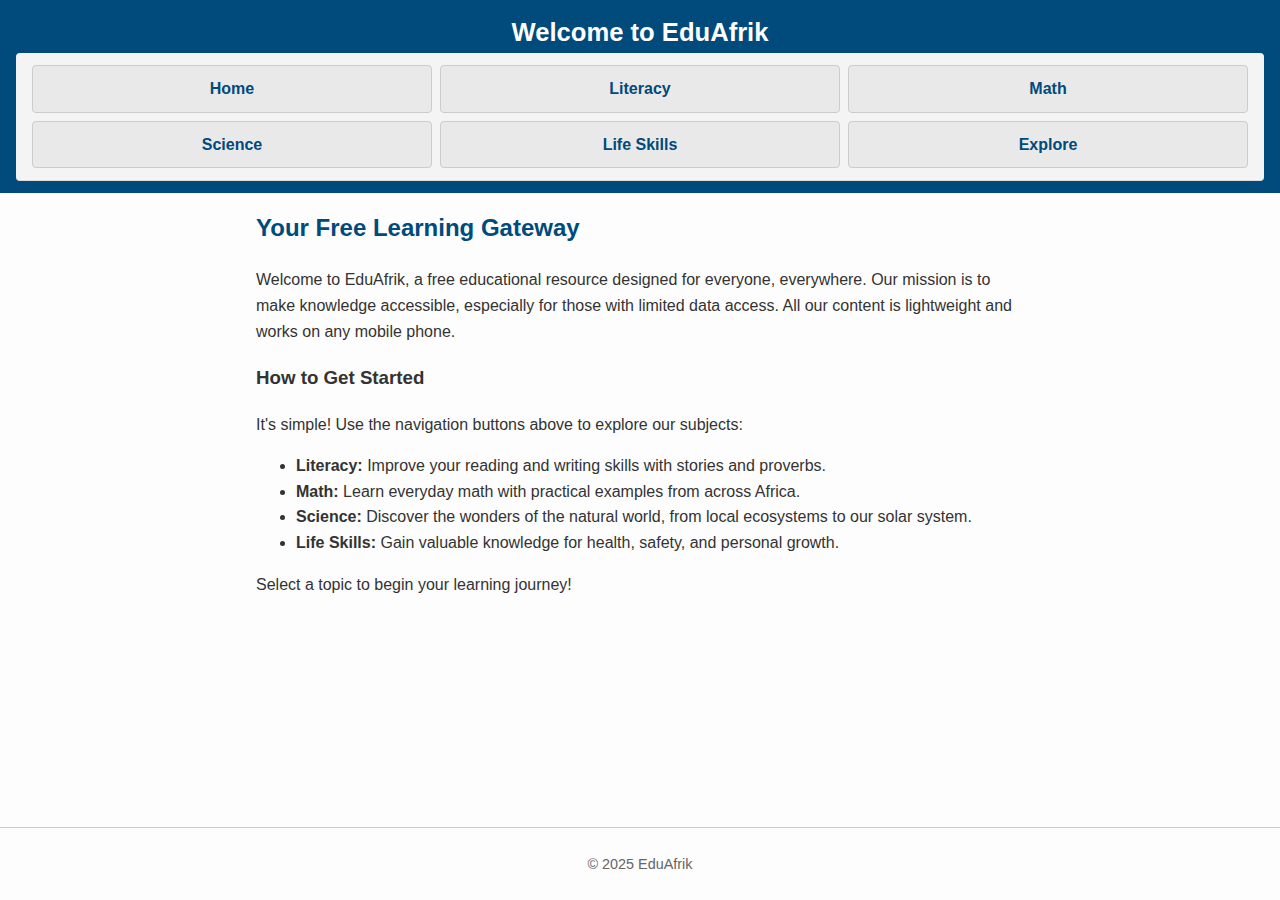
<file: index.html>
<!DOCTYPE html>
<html lang="en">
<head>
    <meta charset="UTF-8">
    <meta name="viewport" content="width=device-width, initial-scale=1.0">
    <title>EduAfrik - Free Educational Resources</title>
    <link rel="stylesheet" href="styles.css">
</head>
<body>
    <header>
        <h1>Welcome to EduAfrik</h1>
        <nav>
            <a href="index.html">Home</a>
            <a href="literacy.html">Literacy</a>
            <a href="math.html">Math</a>
            <a href="science.html">Science</a>
            <a href="life-skills.html">Life Skills</a>
            <a href="explore.html">Explore</a>
        </nav>
    </header>
    <main>
        <h2>Your Free Learning Gateway</h2>
        <p>Welcome to EduAfrik, a free educational resource designed for everyone, everywhere. Our mission is to make knowledge accessible, especially for those with limited data access. All our content is lightweight and works on any mobile phone.</p>
        
        <h3>How to Get Started</h3>
        <p>It's simple! Use the navigation buttons above to explore our subjects:</p>
        <ul>
            <li><strong>Literacy:</strong> Improve your reading and writing skills with stories and proverbs.</li>
            <li><strong>Math:</strong> Learn everyday math with practical examples from across Africa.</li>
            <li><strong>Science:</strong> Discover the wonders of the natural world, from local ecosystems to our solar system.</li>
            <li><strong>Life Skills:</strong> Gain valuable knowledge for health, safety, and personal growth.</li>
        </ul>
        <p>Select a topic to begin your learning journey!</p>
    </main>
    <footer>
        <p>&copy; 2025 EduAfrik</p>
    </footer>
</body>
</html>
</file>
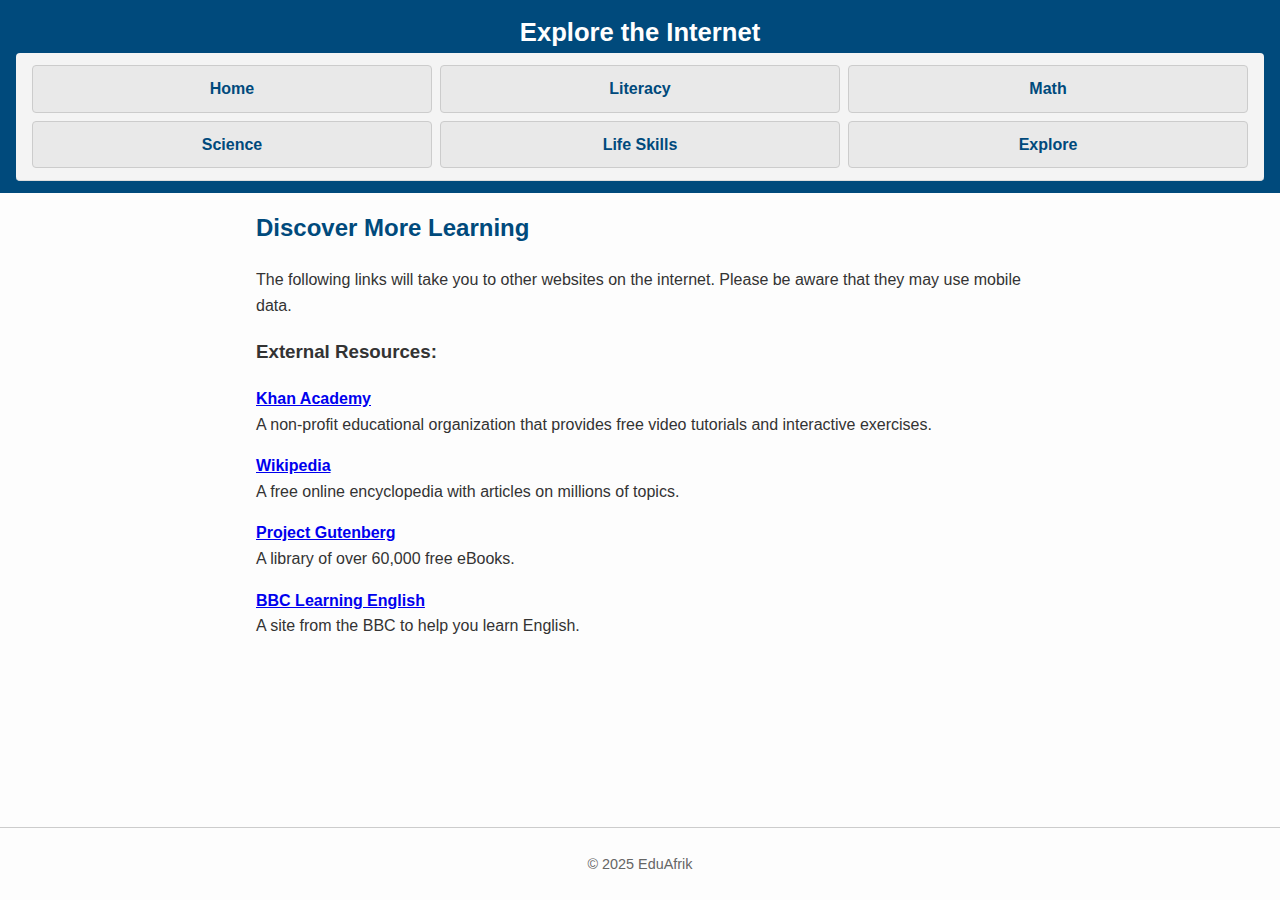
<file: explore.html>
<!DOCTYPE html>
<html lang="en">
<head>
    <meta charset="UTF-8">
    <meta name="viewport" content="width=device-width, initial-scale=1.0">
    <title>Explore - EduAfrik</title>
    <link rel="stylesheet" href="styles.css">
</head>
<body>
    <header>
        <h1>Explore the Internet</h1>
        <nav>
            <a href="index.html">Home</a>
            <a href="literacy.html">Literacy</a>
            <a href="math.html">Math</a>
            <a href="science.html">Science</a>
            <a href="life-skills.html">Life Skills</a>
            <a href="explore.html">Explore</a>
        </nav>
    </header>
    <main>
        <h2>Discover More Learning</h2>
        <p>The following links will take you to other websites on the internet. Please be aware that they may use mobile data.</p>
        
        <h3>External Resources:</h3>
        <p>
            <strong><a href="http://www.khanacademy.org" target="_blank">Khan Academy</a></strong><br>
            A non-profit educational organization that provides free video tutorials and interactive exercises.
        </p>
        <p>
            <strong><a href="http://www.wikipedia.org" target="_blank">Wikipedia</a></strong><br>
            A free online encyclopedia with articles on millions of topics.
        </p>
        <p>
            <strong><a href="http://www.gutenberg.org" target="_blank">Project Gutenberg</a></strong><br>
            A library of over 60,000 free eBooks.
        </p>
        <p>
            <strong><a href="https://www.bbc.co.uk/learningenglish" target="_blank">BBC Learning English</a></strong><br>
            A site from the BBC to help you learn English.
        </p>

    </main>
    <footer>
        <p>&copy; 2025 EduAfrik</p>
    </footer>
</body>
</html>
</file>
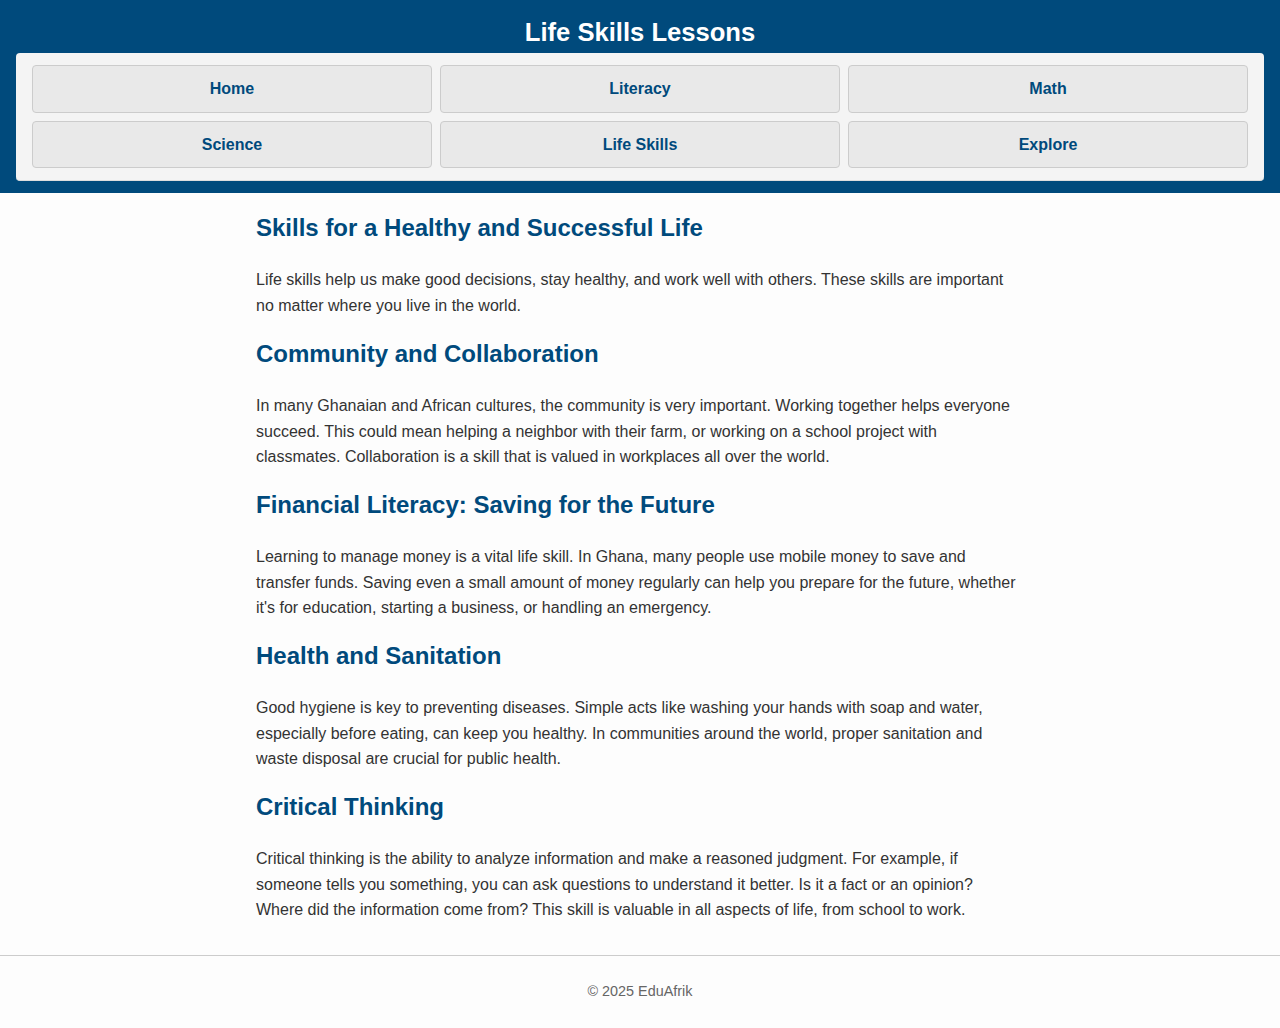
<file: life-skills.html>
<!DOCTYPE html>
<html lang="en">
<head>
    <meta charset="UTF-8">
    <meta name="viewport" content="width=device-width, initial-scale=1.0">
    <title>Life Skills - EduAfrik</title>
    <link rel="stylesheet" href="styles.css">
</head>
<body>
    <header>
        <h1>Life Skills Lessons</h1>
        <nav>
            <a href="index.html">Home</a>
            <a href="literacy.html">Literacy</a>
            <a href="math.html">Math</a>
            <a href="science.html">Science</a>
            <a href="life-skills.html">Life Skills</a>
            <a href="explore.html">Explore</a>
        </nav>
    </header>
    <main>
        <h2>Skills for a Healthy and Successful Life</h2>
        <p>Life skills help us make good decisions, stay healthy, and work well with others. These skills are important no matter where you live in the world.</p>

        <h2>Community and Collaboration</h2>
        <p>In many Ghanaian and African cultures, the community is very important. Working together helps everyone succeed. This could mean helping a neighbor with their farm, or working on a school project with classmates. Collaboration is a skill that is valued in workplaces all over the world.</p>

        <h2>Financial Literacy: Saving for the Future</h2>
        <p>Learning to manage money is a vital life skill. In Ghana, many people use mobile money to save and transfer funds. Saving even a small amount of money regularly can help you prepare for the future, whether it's for education, starting a business, or handling an emergency.</p>

        <h2>Health and Sanitation</h2>
        <p>Good hygiene is key to preventing diseases. Simple acts like washing your hands with soap and water, especially before eating, can keep you healthy. In communities around the world, proper sanitation and waste disposal are crucial for public health.</p>

        <h2>Critical Thinking</h2>
        <p>Critical thinking is the ability to analyze information and make a reasoned judgment. For example, if someone tells you something, you can ask questions to understand it better. Is it a fact or an opinion? Where did the information come from? This skill is valuable in all aspects of life, from school to work.</p>
    </main>
    <footer>
        <p>&copy; 2025 EduAfrik</p>
    </footer>
</body>
</html>
</file>
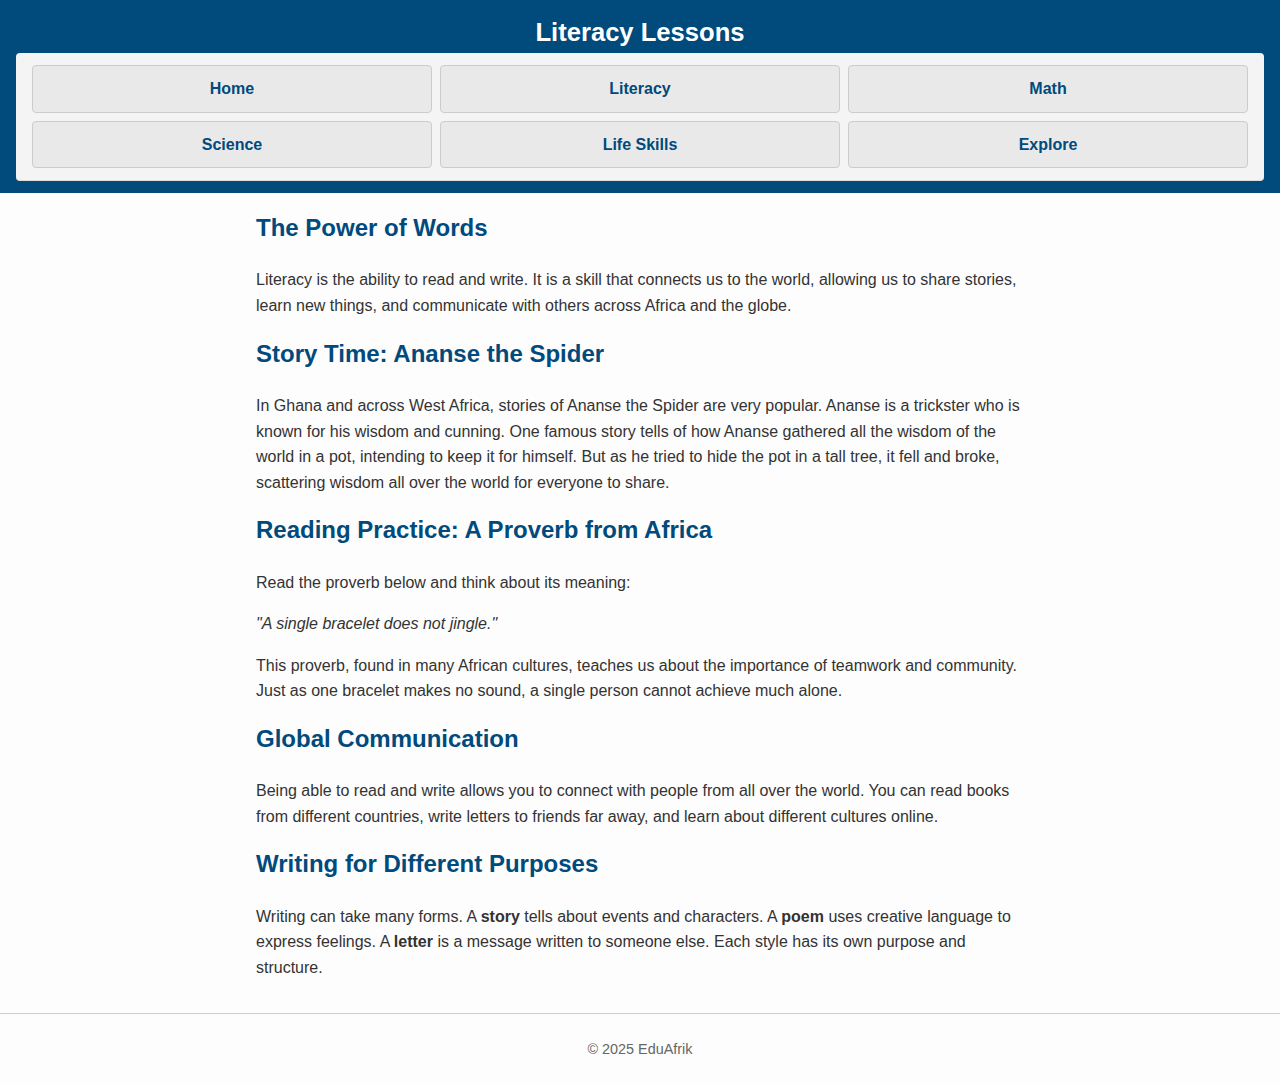
<file: literacy.html>
<!DOCTYPE html>
<html lang="en">
<head>
    <meta charset="UTF-8">
    <meta name="viewport" content="width=device-width, initial-scale=1.0">
    <title>Literacy - EduAfrik</title>
    <link rel="stylesheet" href="styles.css">
</head>
<body>
    <header>
        <h1>Literacy Lessons</h1>
        <nav>
            <a href="index.html">Home</a>
            <a href="literacy.html">Literacy</a>
            <a href="math.html">Math</a>
            <a href="science.html">Science</a>
            <a href="life-skills.html">Life Skills</a>
            <a href="explore.html">Explore</a>
        </nav>
    </header>
    <main>
        <h2>The Power of Words</h2>
        <p>Literacy is the ability to read and write. It is a skill that connects us to the world, allowing us to share stories, learn new things, and communicate with others across Africa and the globe.</p>

        <h2>Story Time: Ananse the Spider</h2>
        <p>In Ghana and across West Africa, stories of Ananse the Spider are very popular. Ananse is a trickster who is known for his wisdom and cunning. One famous story tells of how Ananse gathered all the wisdom of the world in a pot, intending to keep it for himself. But as he tried to hide the pot in a tall tree, it fell and broke, scattering wisdom all over the world for everyone to share.</p>
        
        <h2>Reading Practice: A Proverb from Africa</h2>
        <p>Read the proverb below and think about its meaning:</p>
        <p><em>"A single bracelet does not jingle."</em></p>
        <p>This proverb, found in many African cultures, teaches us about the importance of teamwork and community. Just as one bracelet makes no sound, a single person cannot achieve much alone.</p>

        <h2>Global Communication</h2>
        <p>Being able to read and write allows you to connect with people from all over the world. You can read books from different countries, write letters to friends far away, and learn about different cultures online.</p>

        <h2>Writing for Different Purposes</h2>
        <p>Writing can take many forms. A <strong>story</strong> tells about events and characters. A <strong>poem</strong> uses creative language to express feelings. A <strong>letter</strong> is a message written to someone else. Each style has its own purpose and structure.</p>
    </main>
    <footer>
        <p>&copy; 2025 EduAfrik</p>
    </footer>
</body>
</html>
</file>
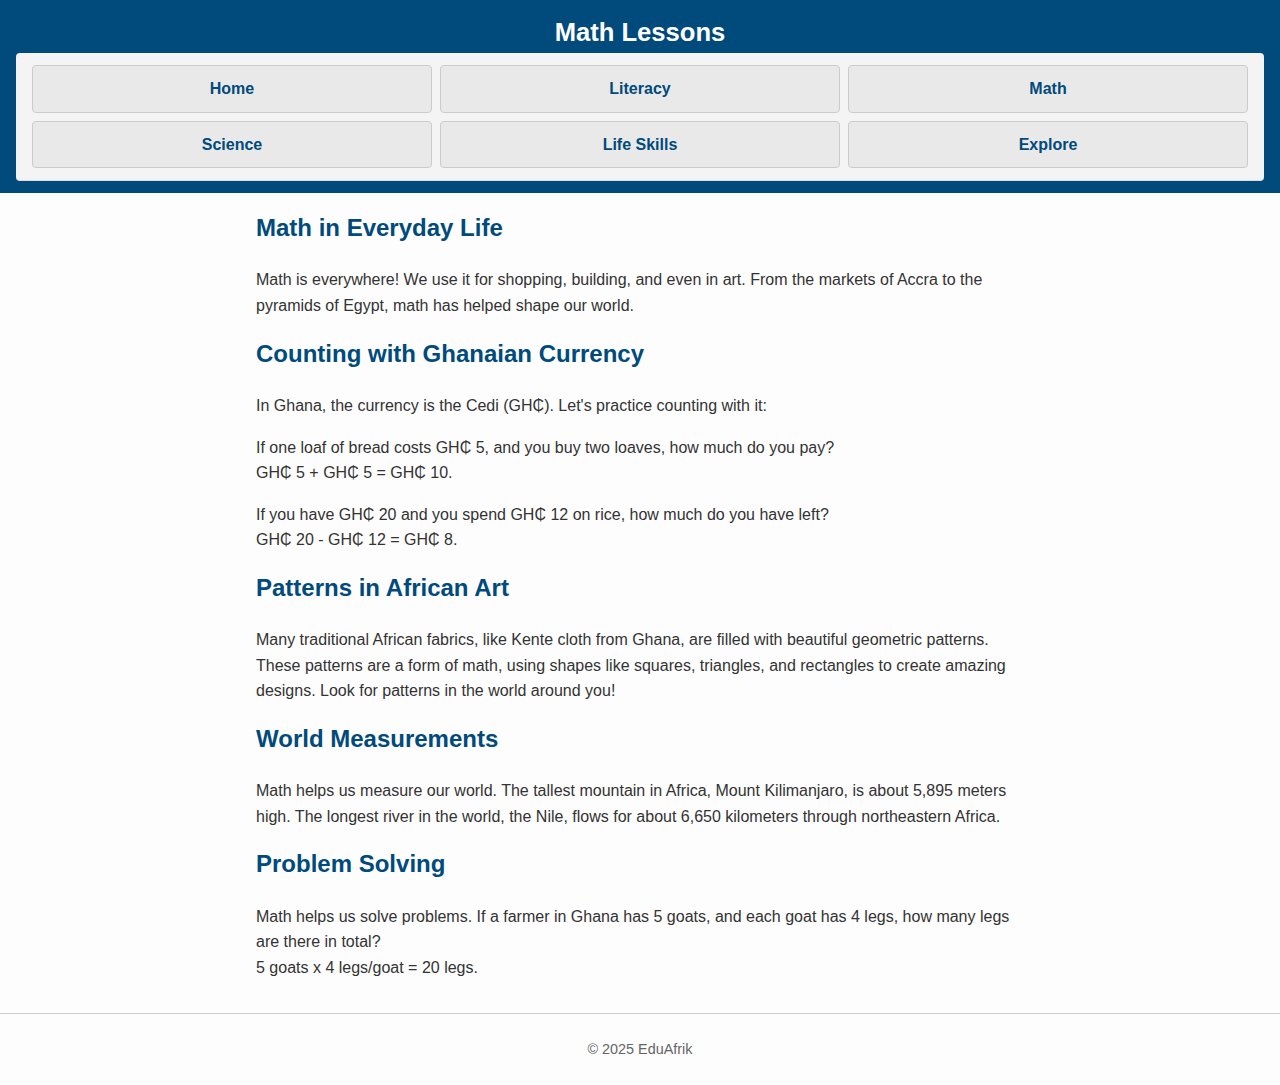
<file: math.html>
<!DOCTYPE html>
<html lang="en">
<head>
    <meta charset="UTF-8">
    <meta name="viewport" content="width=device-width, initial-scale=1.0">
    <title>Math - EduAfrik</title>
    <link rel="stylesheet" href="styles.css">
</head>
<body>
    <header>
        <h1>Math Lessons</h1>
        <nav>
            <a href="index.html">Home</a>
            <a href="literacy.html">Literacy</a>
            <a href="math.html">Math</a>
            <a href="science.html">Science</a>
            <a href="life-skills.html">Life Skills</a>
            <a href="explore.html">Explore</a>
        </nav>
    </header>
    <main>
        <h2>Math in Everyday Life</h2>
        <p>Math is everywhere! We use it for shopping, building, and even in art. From the markets of Accra to the pyramids of Egypt, math has helped shape our world.</p>

        <h2>Counting with Ghanaian Currency</h2>
        <p>In Ghana, the currency is the Cedi (GH₵). Let's practice counting with it:</p>
        <p>If one loaf of bread costs GH₵ 5, and you buy two loaves, how much do you pay? <br>GH₵ 5 + GH₵ 5 = GH₵ 10.</p>
        <p>If you have GH₵ 20 and you spend GH₵ 12 on rice, how much do you have left? <br>GH₵ 20 - GH₵ 12 = GH₵ 8.</p>

        <h2>Patterns in African Art</h2>
        <p>Many traditional African fabrics, like Kente cloth from Ghana, are filled with beautiful geometric patterns. These patterns are a form of math, using shapes like squares, triangles, and rectangles to create amazing designs. Look for patterns in the world around you!</p>

        <h2>World Measurements</h2>
        <p>Math helps us measure our world. The tallest mountain in Africa, Mount Kilimanjaro, is about 5,895 meters high. The longest river in the world, the Nile, flows for about 6,650 kilometers through northeastern Africa.</p>

        <h2>Problem Solving</h2>
        <p>Math helps us solve problems. If a farmer in Ghana has 5 goats, and each goat has 4 legs, how many legs are there in total? <br>5 goats x 4 legs/goat = 20 legs.</p>
    </main>
    <footer>
        <p>&copy; 2025 EduAfrik</p>
    </footer>
</body>
</html>
</file>
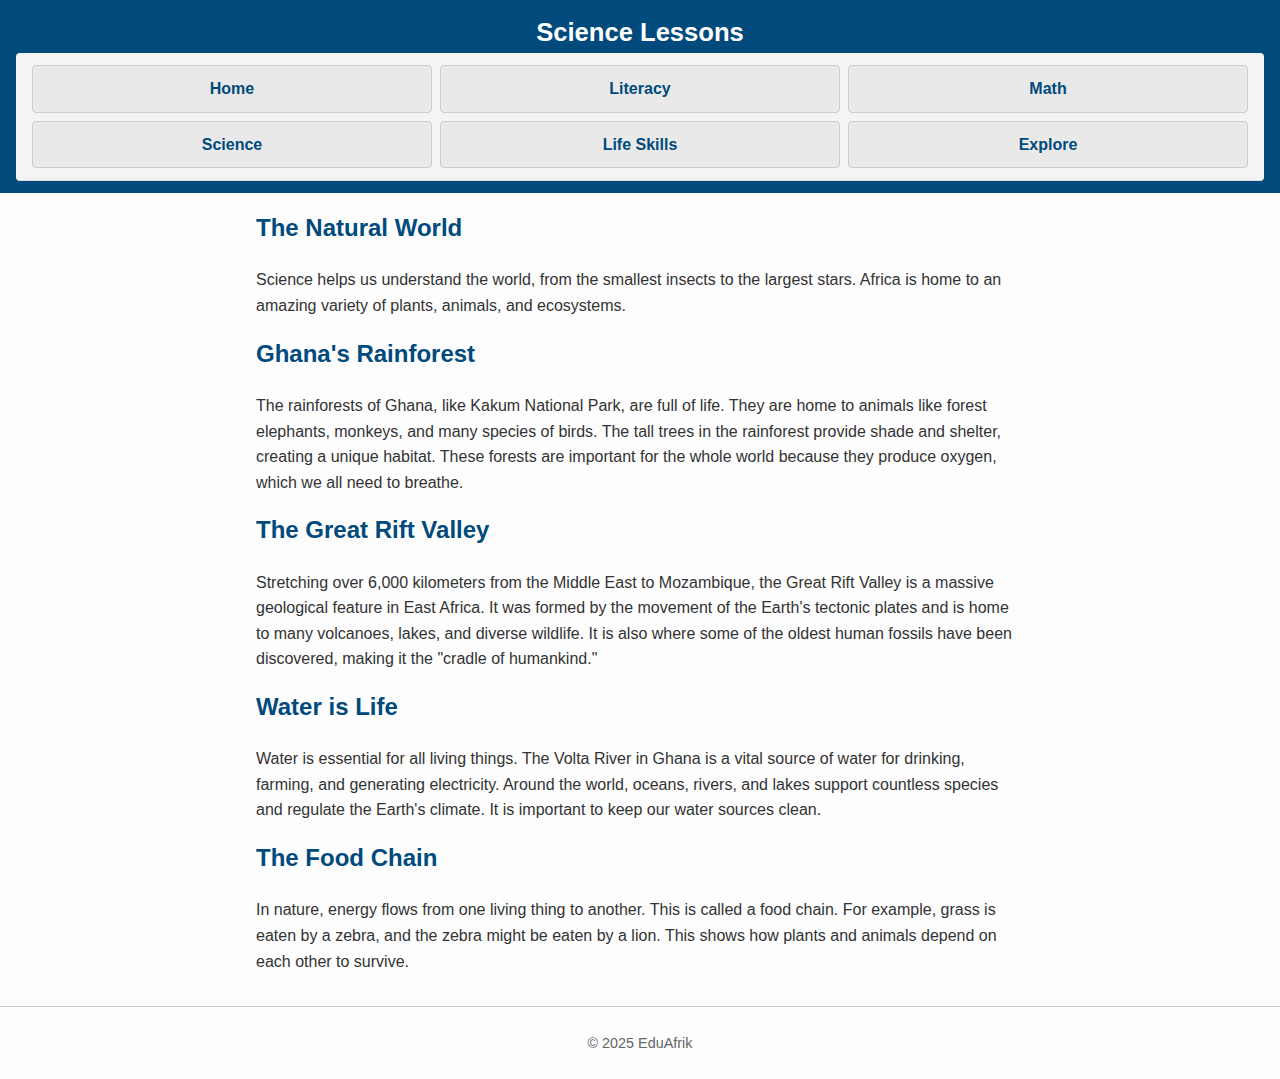
<file: science.html>
<!DOCTYPE html>
<html lang="en">
<head>
    <meta charset="UTF-8">
    <meta name="viewport" content="width=device-width, initial-scale=1.0">
    <title>Science - EduAfrik</title>
    <link rel="stylesheet" href="styles.css">
</head>
<body>
    <header>
        <h1>Science Lessons</h1>
        <nav>
            <a href="index.html">Home</a>
            <a href="literacy.html">Literacy</a>
            <a href="math.html">Math</a>
            <a href="science.html">Science</a>
            <a href="life-skills.html">Life Skills</a>
            <a href="explore.html">Explore</a>
        </nav>
    </header>
    <main>
        <h2>The Natural World</h2>
        <p>Science helps us understand the world, from the smallest insects to the largest stars. Africa is home to an amazing variety of plants, animals, and ecosystems.</p>

        <h2>Ghana's Rainforest</h2>
        <p>The rainforests of Ghana, like Kakum National Park, are full of life. They are home to animals like forest elephants, monkeys, and many species of birds. The tall trees in the rainforest provide shade and shelter, creating a unique habitat. These forests are important for the whole world because they produce oxygen, which we all need to breathe.</p>

        <h2>The Great Rift Valley</h2>
        <p>Stretching over 6,000 kilometers from the Middle East to Mozambique, the Great Rift Valley is a massive geological feature in East Africa. It was formed by the movement of the Earth's tectonic plates and is home to many volcanoes, lakes, and diverse wildlife. It is also where some of the oldest human fossils have been discovered, making it the "cradle of humankind."</p>

        <h2>Water is Life</h2>
        <p>Water is essential for all living things. The Volta River in Ghana is a vital source of water for drinking, farming, and generating electricity. Around the world, oceans, rivers, and lakes support countless species and regulate the Earth's climate. It is important to keep our water sources clean.</p>

        <h2>The Food Chain</h2>
        <p>In nature, energy flows from one living thing to another. This is called a food chain. For example, grass is eaten by a zebra, and the zebra might be eaten by a lion. This shows how plants and animals depend on each other to survive.</p>
    </main>
    <footer>
        <p>&copy; 2025 EduAfrik</p>
    </footer>
</body>
</html>
</file>
<file: styles.css>
/* General styles for readability and simplicity */
body {
    font-family: Arial, sans-serif;
    line-height: 1.6;
    font-size: 16px; /* Base font size for readability */
    margin: 0;
    padding: 0;
    background-color: #fdfdfd;
    color: #333;
    min-height: 100vh;
    display: flex;
    flex-direction: column;
}

/* Header and navigation */
header {
    background-color: #004a7c;
    color: #ffffff;
    padding: 12px 16px;
    text-align: center;
}

h1 {
    margin: 0;
    font-size: 1.6em;
}

h2 {
    margin-top: 0;
    color: #004a7c;
}

nav {
    display: flex;
    flex-wrap: wrap;
    justify-content: center;
    padding: 8px 12px;
    background-color: #f4f4f4;
    border-bottom: 1px solid #ddd;
    border-radius: 4px;
}

nav a {
    flex: 1 1 30%; /* Creates a 3-column layout */
    margin: 4px;
    padding: 10px 5px;
    background-color: #e9e9e9;
    border: 1px solid #ccc;
    border-radius: 4px;
    text-decoration: none;
    font-weight: bold;
    color: #004a7c;
    text-align: center;
}

nav a:hover {
    background-color: #d8d8d8; /* A slight change on hover */
    border-color: #bbb;
}

/* Main content area */
main {
    padding: 16px;
    flex-grow: 1;
    max-width: 800px; /* Constrain content width for readability */
    width: 100%;
    margin: 0 auto; /* Center the main content area */
    box-sizing: border-box;
}

/* Footer */
footer {
    margin-top: auto;
    padding: 10px 0;
    border-top: 1px solid #ccc;
    font-size: 0.9em;
    color: #666;
    text-align: center;
}
</file>
